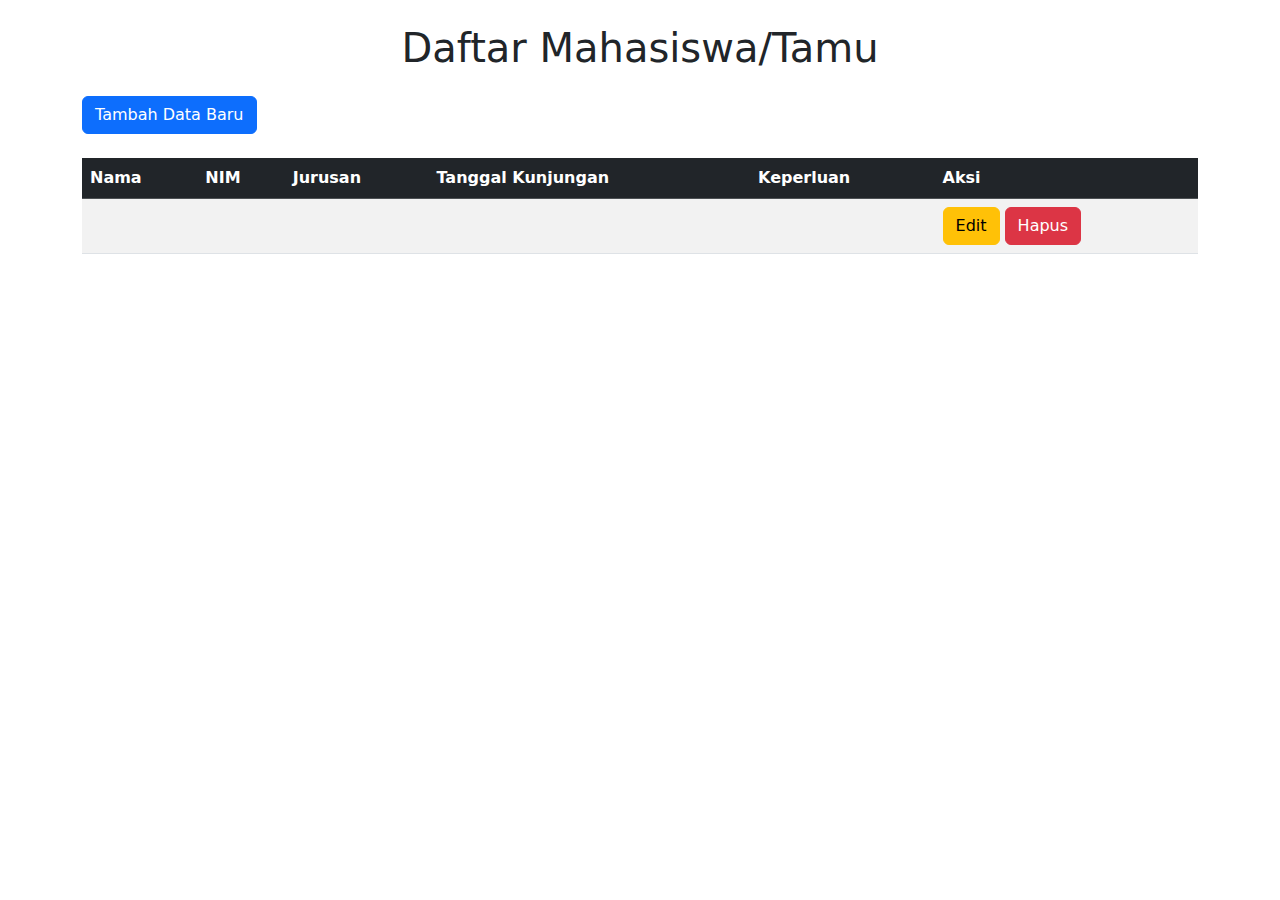
<file: src/main/resources/templates/index.html>
<!DOCTYPE html>
<html xmlns:th="http://www.thymeleaf.org">
<head>
    <meta charset="UTF-8">
    <title>Manajemen Data Mahasiswa</title>
    <link href="https://cdn.jsdelivr.net/npm/bootstrap@5.1.3/dist/css/bootstrap.min.css" rel="stylesheet">
    <link th:href="@{/css/style.css}" rel="stylesheet">
</head>
<body>
    <div class="container">
        <h1 class="text-center mt-4 mb-4">Daftar Mahasiswa/Tamu</h1>
        
        <a th:href="@{/showNewMahasiswaForm}" class="btn btn-primary mb-4">Tambah Data Baru</a>
        
        <div class="table-responsive">
            <table class="table table-striped table-hover">
                <thead class="table-dark">
                    <tr>
                        <th>Nama</th>
                        <th>NIM</th>
                        <th>Jurusan</th>
                        <th>Tanggal Kunjungan</th>
                        <th>Keperluan</th>
                        <th>Aksi</th>
                    </tr>
                </thead>
                <tbody>
                    <tr th:each="mahasiswa : ${listMahasiswa}">
                        <td th:text="${mahasiswa.nama}"></td>
                        <td th:text="${mahasiswa.nim}"></td>
                        <td th:text="${mahasiswa.jurusan}"></td>
                        <td th:text="${#temporals.format(mahasiswa.tanggalKunjungan, 'dd-MM-yyyy HH:mm')}"></td>
                        <td th:text="${mahasiswa.keperluan}"></td>
                        <td>
                            <a th:href="@{/showFormForUpdate/{id}(id=${mahasiswa.id})}" class="btn btn-warning">Edit</a>
                            <a th:href="@{/deleteMahasiswa/{id}(id=${mahasiswa.id})}" 
                               class="btn btn-danger"
                               onclick="return confirm('Apakah Anda yakin ingin menghapus data ini?')">Hapus</a>
                        </td>
                    </tr>
                </tbody>
            </table>
        </div>
    </div>
    
    <script src="https://cdn.jsdelivr.net/npm/bootstrap@5.1.3/dist/js/bootstrap.bundle.min.js"></script>
</body>
</html>
</file>
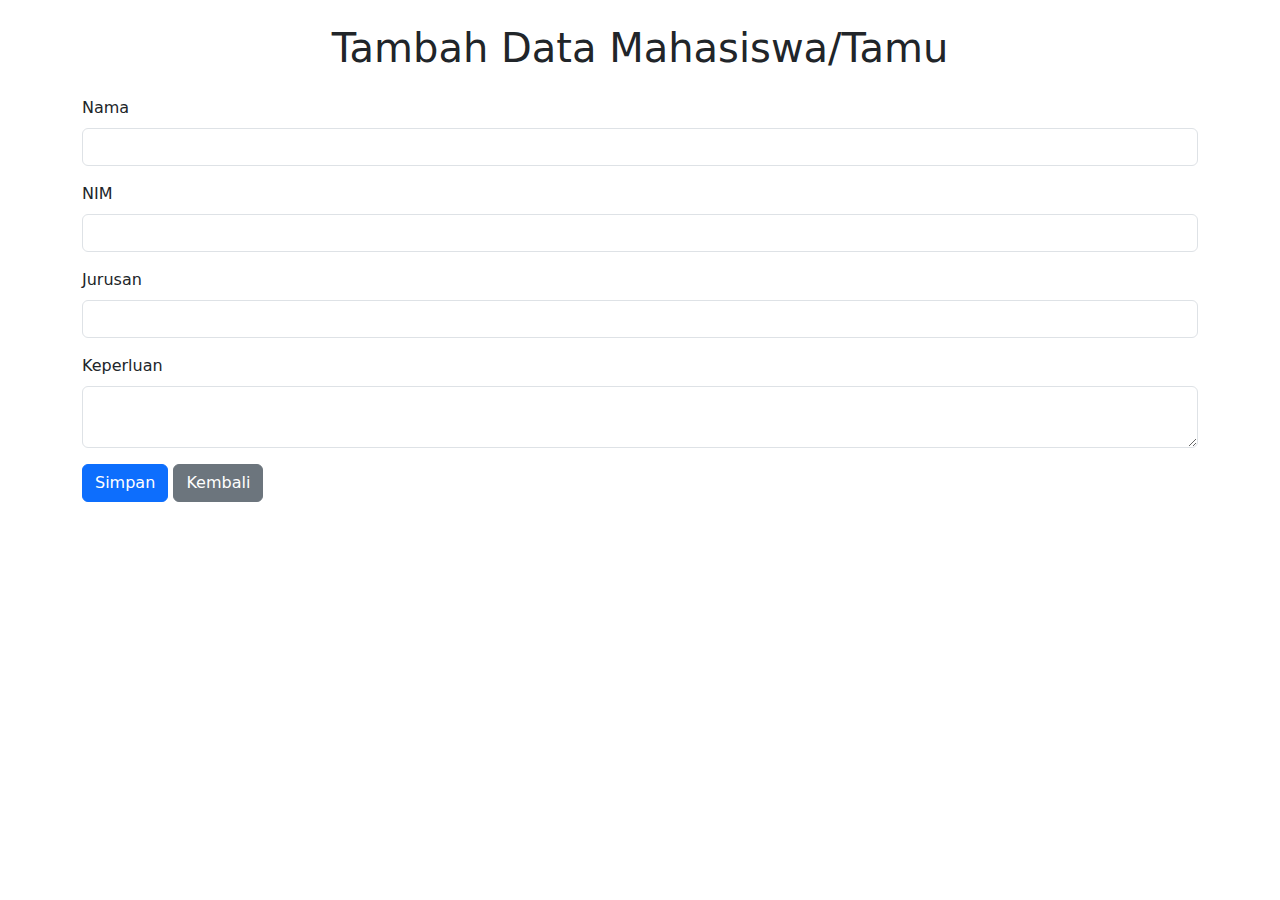
<file: src/main/resources/templates/add.html>
<!DOCTYPE html>
<html xmlns:th="http://www.thymeleaf.org">
<head>
    <meta charset="UTF-8">
    <title>Tambah Data Mahasiswa</title>
    <link href="https://cdn.jsdelivr.net/npm/bootstrap@5.1.3/dist/css/bootstrap.min.css" rel="stylesheet">
</head>
<body>
    <div class="container">
        <h1 class="text-center mt-4 mb-4">Tambah Data Mahasiswa/Tamu</h1>
        
        <form th:action="@{/saveMahasiswa}" th:object="${mahasiswa}" method="post">
            <div class="mb-3">
                <label for="nama" class="form-label">Nama</label>
                <input type="text" class="form-control" id="nama" th:field="*{nama}" required>
                <div class="text-danger" th:if="${#fields.hasErrors('nama')}" th:errors="*{nama}"></div>
            </div>
            
            <div class="mb-3">
                <label for="nim" class="form-label">NIM</label>
                <input type="text" class="form-control" id="nim" th:field="*{nim}" required>
                <div class="text-danger" th:if="${#fields.hasErrors('nim')}" th:errors="*{nim}"></div>
            </div>
            
            <div class="mb-3">
                <label for="jurusan" class="form-label">Jurusan</label>
                <input type="text" class="form-control" id="jurusan" th:field="*{jurusan}" required>
                <div class="text-danger" th:if="${#fields.hasErrors('jurusan')}" th:errors="*{jurusan}"></div>
            </div>
            
            <div class="mb-3">
                <label for="keperluan" class="form-label">Keperluan</label>
                <textarea class="form-control" id="keperluan" th:field="*{keperluan}" required></textarea>
                <div class="text-danger" th:if="${#fields.hasErrors('keperluan')}" th:errors="*{keperluan}"></div>
            </div>
            
            <button type="submit" class="btn btn-primary">Simpan</button>
            <a th:href="@{/}" class="btn btn-secondary">Kembali</a>
        </form>
    </div>
    
    <script src="https://cdn.jsdelivr.net/npm/bootstrap@5.1.3/dist/js/bootstrap.bundle.min.js"></script>
</body>
</html>
</file>
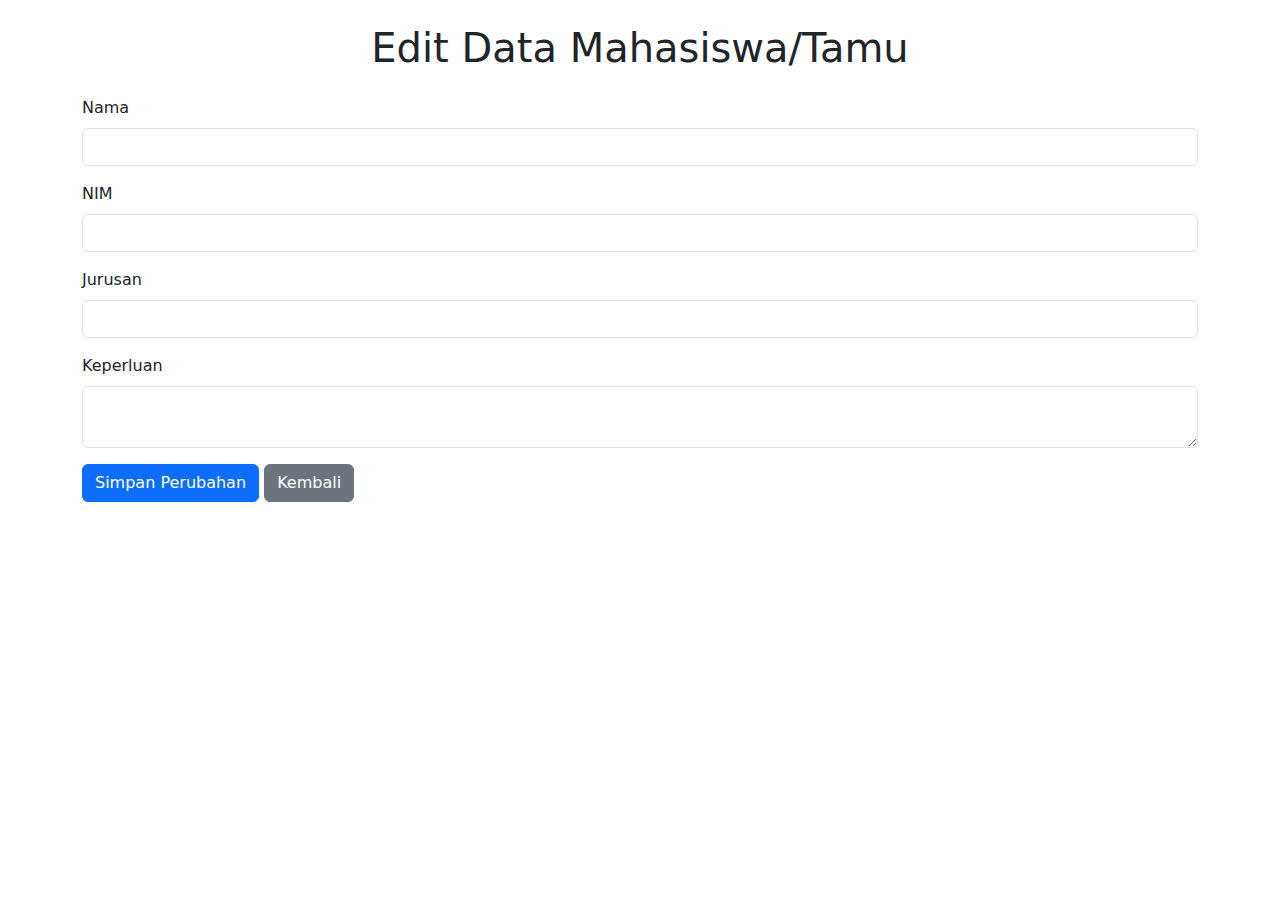
<file: src/main/resources/templates/edit.html>
<!DOCTYPE html>
<html xmlns:th="http://www.thymeleaf.org">
<head>
    <meta charset="UTF-8">
    <title>Edit Data Mahasiswa</title>
    <link href="https://cdn.jsdelivr.net/npm/bootstrap@5.1.3/dist/css/bootstrap.min.css" rel="stylesheet">
</head>
<body>
    <div class="container">
        <h1 class="text-center mt-4 mb-4">Edit Data Mahasiswa/Tamu</h1>
        
        <form th:action="@{/saveMahasiswa}" th:object="${mahasiswa}" method="post">
            <input type="hidden" th:field="*{id}">
            
            <div class="mb-3">
                <label for="nama" class="form-label">Nama</label>
                <input type="text" class="form-control" id="nama" th:field="*{nama}" required>
                <div class="text-danger" th:if="${#fields.hasErrors('nama')}" th:errors="*{nama}"></div>
            </div>
            
            <div class="mb-3">
                <label for="nim" class="form-label">NIM</label>
                <input type="text" class="form-control" id="nim" th:field="*{nim}" required>
                <div class="text-danger" th:if="${#fields.hasErrors('nim')}" th:errors="*{nim}"></div>
            </div>
            
            <div class="mb-3">
                <label for="jurusan" class="form-label">Jurusan</label>
                <input type="text" class="form-control" id="jurusan" th:field="*{jurusan}" required>
                <div class="text-danger" th:if="${#fields.hasErrors('jurusan')}" th:errors="*{jurusan}"></div>
            </div>
            
            <div class="mb-3">
                <label for="keperluan" class="form-label">Keperluan</label>
                <textarea class="form-control" id="keperluan" th:field="*{keperluan}" required></textarea>
                <div class="text-danger" th:if="${#fields.hasErrors('keperluan')}" th:errors="*{keperluan}"></div>
            </div>
            
            <button type="submit" class="btn btn-primary">Simpan Perubahan</button>
            <a th:href="@{/}" class="btn btn-secondary">Kembali</a>
        </form>
    </div>
    
    <script src="https://cdn.jsdelivr.net/npm/bootstrap@5.1.3/dist/js/bootstrap.bundle.min.js"></script>
</body>
</html>
</file>
